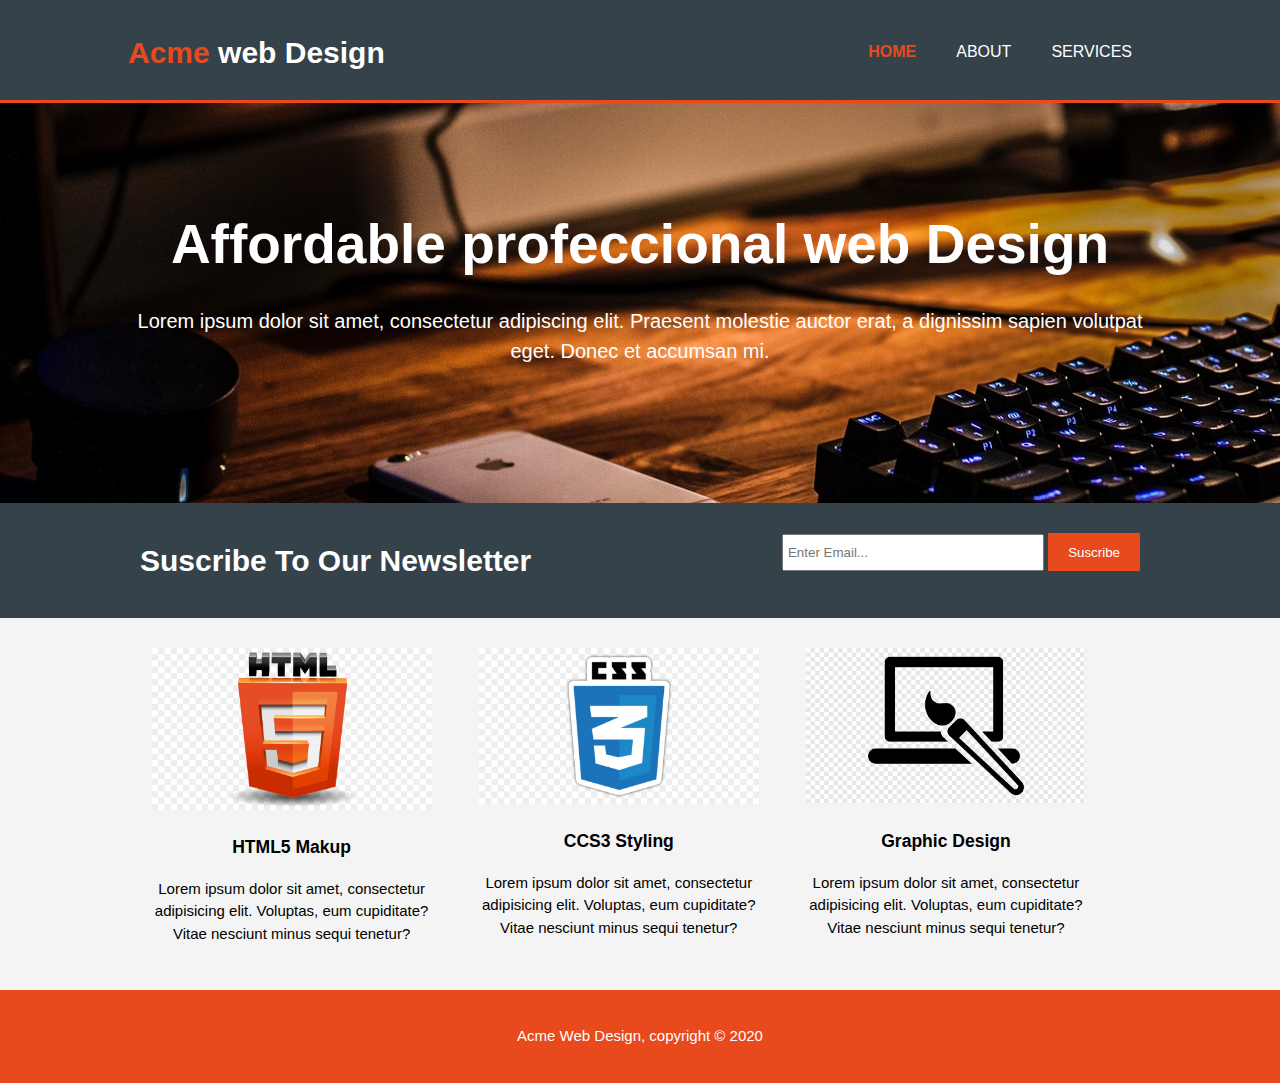
<file: index.html>
<!DOCTYPE html>
<html lang="en">
<head>
    <meta charset="UTF-8">
    <meta name="viewport" content="width=device-width"> 
    <meta name="description" content="Affordable and profesional web design"> 
    <meta name="keywords" content="web design, Affordable web design profeccional">   
    <meta name="author" content="Brad Traversy">
    <title>Acme web Design / welcome</title> 
    <link rel="stylesheet" href="./css/style.css"> 
</head>
<body>
    <header>
        <div class="container">  
            <div id="branding">  
                <h1><span class="highlight">Acme</span> web Design </h1>
            </div> 
            <nav> 
                <ul> 
                    <li class="current"><a href="index.html">Home</a></li>
                    <li><a href="about.html">About</a></li>
                    <li><a href="services.html">Services</a></li>
                </ul>
            </nav>
        </div>
    </header> 

    <section id="showcase"> 
        <div class="container"> 
            <h1>Affordable profeccional web Design</h1> 
            <p>Lorem ipsum dolor sit amet, consectetur adipiscing elit. Praesent molestie auctor erat, a dignissim sapien volutpat eget. Donec et accumsan mi. </p>
        </div>
    </section> 

    <section id="newsletter"> 
        <div class="container"> 
            <h1>Suscribe To Our Newsletter</h1> 
            <form> 
                <input type="email" placeholder="Enter Email..."> 
                <button type="submit" class="button_1">Suscribe</button>
            </form>
        </div>
    </section> 

    <section id="boxes"> 
        <div class="container"> 
            <div class="box">  
                <img src="./img/logo_html.jpg" alt="">
                <h3>HTML5 Makup</h3> 
                <p>Lorem ipsum dolor sit amet, consectetur adipisicing elit. Voluptas, eum cupiditate? Vitae nesciunt minus sequi tenetur?</p>
            </div>
            <div class="box">  
                <img src="./img/logo_css.jpg" alt="">
                <h3>CCS3 Styling</h3> 
                <p>Lorem ipsum dolor sit amet, consectetur adipisicing elit. Voluptas, eum cupiditate? Vitae nesciunt minus sequi tenetur?</p>
            </div>
            <div class="box">  
                <img src="./img/logo_brush.png" alt="">
                <h3>Graphic Design</h3> 
                <p>Lorem ipsum dolor sit amet, consectetur adipisicing elit. Voluptas, eum cupiditate? Vitae nesciunt minus sequi tenetur?</p>
            </div>
        </div>
    </section> 

    <footer> 
        <p>Acme Web Design, copyright &copy; 2020</p>
    </footer>
</body>
</html>
</file>
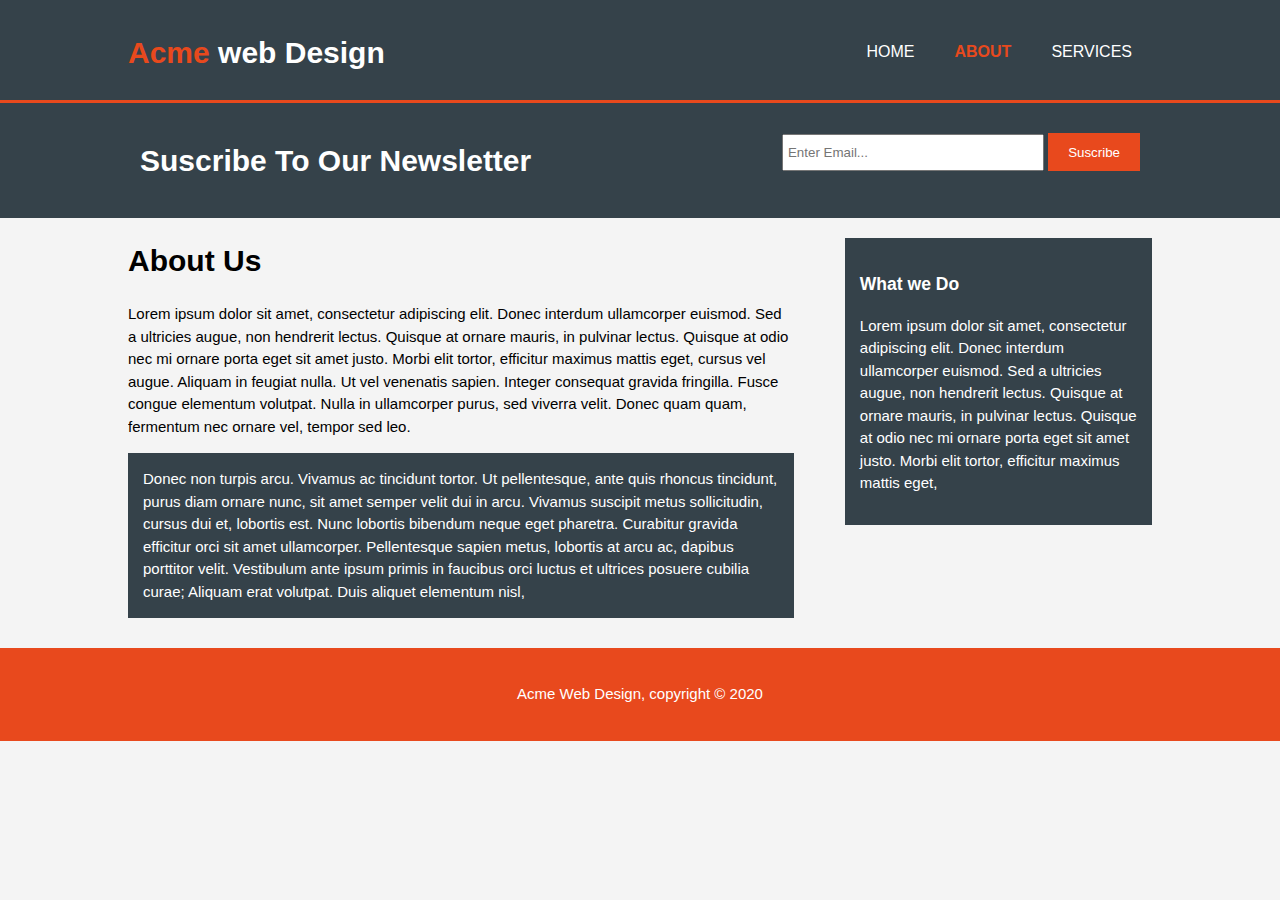
<file: about.html>
<!DOCTYPE html>
<html lang="en">
<head>
    <meta charset="UTF-8">
    <meta name="viewport" content="width=device-width"> 
    <meta name="description" content="Affordable and profesional web design"> 
    <meta name="keywords" content="web design, Affordable web design profeccional">   
    <meta name="author" content="Brad Traversy">
    <title>Acme web Design / About</title> 
    <link rel="stylesheet" href="./css/style.css"> 
</head>
<body>
    <header>
        <div class="container">  
            <div id="branding">  
                <h1><span class="highlight">Acme</span> web Design </h1>
            </div> 
            <nav> 
                <ul> 
                    <li><a href="index.html">Home</a></li>
                    <li class="current"><a href="about.html">About</a></li>
                    <li><a href="services.html">Services</a></li>
                </ul>
            </nav>
        </div>
    </header> 

    <section id="newsletter"> 
        <div class="container"> 
            <h1>Suscribe To Our Newsletter</h1> 
            <form> 
                <input type="email" placeholder="Enter Email..."> 
                <button type="submit" class="button_1">Suscribe</button>
            </form>
        </div>
    </section> 

    <section id="main"> 
        <div class="container"> 
           <article id="main-col"> 
                <h1 class="page-title">About Us</h1> 
                <p>Lorem ipsum dolor sit amet, consectetur adipiscing elit. Donec interdum ullamcorper euismod. Sed a ultricies augue, non hendrerit lectus. Quisque at ornare mauris, in pulvinar lectus. Quisque at odio nec mi ornare porta eget sit amet justo. Morbi elit tortor, efficitur maximus mattis eget, cursus vel augue. Aliquam in feugiat nulla. Ut vel venenatis sapien. Integer consequat gravida fringilla. Fusce congue elementum volutpat. Nulla in ullamcorper purus, sed viverra velit. Donec quam quam, fermentum nec ornare vel, tempor sed leo.</p>
                    
                <p class="dark">  Donec non turpis arcu. Vivamus ac tincidunt tortor. Ut pellentesque, ante quis rhoncus tincidunt, purus diam ornare nunc, sit amet semper velit dui in arcu. Vivamus suscipit metus sollicitudin, cursus dui et, lobortis est. Nunc lobortis bibendum neque eget pharetra. Curabitur gravida efficitur orci sit amet ullamcorper. Pellentesque sapien metus, lobortis at arcu ac, dapibus porttitor velit. Vestibulum ante ipsum primis in faucibus orci luctus et ultrices posuere cubilia curae; Aliquam erat volutpat. Duis aliquet elementum nisl,</p>
           </article> 

           <aside id="sidebar">  
               <div class="dark">
                 <h3>What we Do</h3> 
                 <p>Lorem ipsum dolor sit amet, consectetur adipiscing elit. Donec interdum ullamcorper euismod. Sed a ultricies augue, non hendrerit lectus. Quisque at ornare mauris, in pulvinar lectus. Quisque at odio nec mi ornare porta eget sit amet justo. Morbi elit tortor, efficitur maximus mattis eget,</p> 
               </div>
           </aside>
        </div>
    </section> 

    <footer> 
        <p>Acme Web Design, copyright &copy; 2020</p>
    </footer>
</body>
</html>
</file>
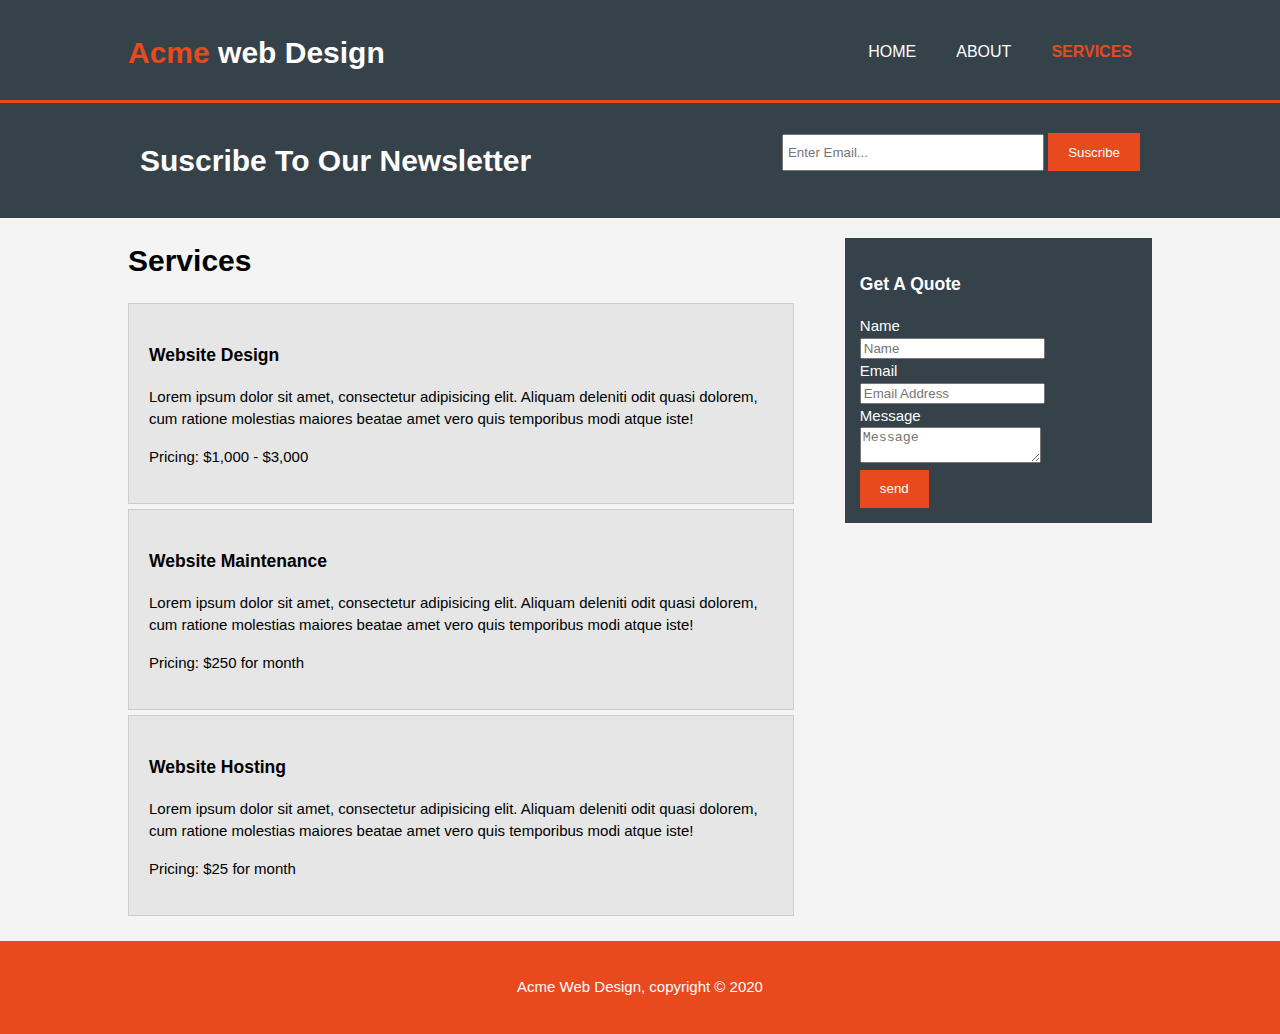
<file: services.html>
<!DOCTYPE html>
<html lang="en">
<head>
    <meta charset="UTF-8">
    <meta name="viewport" content="width=device-width"> 
    <meta name="description" content="Affordable and profesional web design"> 
    <meta name="keywords" content="web design, Affordable web design profeccional">   
    <meta name="author" content="Brad Traversy">
    <title>Acme web Design / Services</title> 
    <link rel="stylesheet" href="./css/style.css"> 
</head>
<body>
    <header>
        <div class="container">  
            <div id="branding">  
                <h1><span class="highlight">Acme</span> web Design </h1>
            </div> 
            <nav> 
                <ul> 
                    <li><a href="index.html">Home</a></li>
                    <li><a href="about.html">About</a></li>
                    <li class="current"><a href="services.html">Services</a></li>
                </ul>
            </nav>
        </div>
    </header> 

    <section id="newsletter"> 
        <div class="container"> 
            <h1>Suscribe To Our Newsletter</h1> 
            <form> 
                <input type="email" placeholder="Enter Email..."> 
                <button type="submit" class="button_1">Suscribe</button>
            </form>
        </div>
    </section> 

    <section id="main"> 
        <div class="container"> 
           <article id="main-col"> 
                <h1 class="page-title">Services</h1> 
                <ul id="services"> 
                    <li> 
                        <h3>Website Design</h3> 
                        <p>Lorem ipsum dolor sit amet, consectetur adipisicing elit. Aliquam deleniti odit quasi dolorem, cum ratione molestias maiores beatae amet vero quis temporibus modi atque iste!</p> 
                        <p>Pricing: $1,000 - $3,000</p>
                    </li>
                    <li> 
                        <h3>Website Maintenance</h3> 
                        <p>Lorem ipsum dolor sit amet, consectetur adipisicing elit. Aliquam deleniti odit quasi dolorem, cum ratione molestias maiores beatae amet vero quis temporibus modi atque iste!</p> 
                        <p>Pricing: $250 for month</p>
                    </li>
                    <li> 
                        <h3>Website Hosting</h3> 
                        <p>Lorem ipsum dolor sit amet, consectetur adipisicing elit. Aliquam deleniti odit quasi dolorem, cum ratione molestias maiores beatae amet vero quis temporibus modi atque iste!</p> 
                        <p>Pricing: $25 for month</p>
                    </li>
                </ul>
           </article> 

           <aside id="sidebar">  
               <div class="dark">
                 <h3>Get A Quote</h3> 
                 <form class="qoute"> 
                     <div> 
                         <label>Name</label><br> 
                         <input type="text" placeholder="Name">
                     </div> 
                     <div> 
                         <label>Email</label><br> 
                         <input type="email" placeholder="Email Address">
                     </div> 
                     <div> 
                         <label>Message</label><br> 
                         <textarea placeholder="Message"></textarea>
                     </div> 
                     <button class="button_1" type="submit">send</button>
                 </form>
               </div>
           </aside>
        </div>
    </section> 

    <footer> 
        <p>Acme Web Design, copyright &copy; 2020</p>
    </footer>
</body>
</file>
<file: css/style.css>
body{ 
    font: 15px/1.5 Arial, Helvetica, sans-serif; 
    padding: 0; 
    margin: 0; 
    background-color: #f4f4f4; 
}  

/* Global */
.container{ 
    width: 80%; 
    margin: auto; 
    overflow: hidden;
}  

ul{ 
    margin: 0; 
    padding: 0;    
}  

.button_1{ 
    height: 38px; 
    background: #e8491d; 
    border: 0;
    padding-left: 20px; 
    padding-right: 20px; 
    color: #ffffff;
} 

.dark{ 
    padding: 15px; 
    background: #35424a; 
    color: #ffffff; 
    margin-top: 10px; 
    margin-bottom: 10px;
}

/* Header **/ 
header{ 
    background: #35424a; 
    color: #ffffff;
    padding-top:30px; 
    min-height: 70px; 
    border-bottom: #e8491d 3px solid;
} 

header a{ 
    color: #ffffff; 
    text-decoration: none; 
    text-transform: uppercase; 
    font-size: 16px;
} 

header li{ 
    float: left; 
    display: inline;  
    padding: 0 20px 0 20px;
} 

header #branding{ 
    float: left;
}  

header #branding h1{ 
    margin: 0; 
} 

header nav{ 
    float: right;  
    margin-top: 10px; 
} 

header .highlight, header .current a{ 
    color: #e8491d; 
    font-weight: bold; 
} 

header a:hover{ 
    color: #cccccc; 
    font-weight: bold;
} 

/* Showcase */ 
#showcase{ 
    min-height: 400px; 
    background: url('../img/showcase.jpg') no-repeat 0 -500px; 
    text-align: center; 
    color: #ffffff;
} 

#showcase h1{
    margin-top: 100px; 
    font-size: 55px; 
    margin-bottom: 10px;
 } 

 #showcase p{ 
     font-size: 20px;
 }  
 
/* Newsletter */
 #newsletter{ 
     padding: 15px; 
     color: #ffffff; 
     background: #35424a;
 } 

 #newsletter h1{ 
     float: left;
 } 

 #newsletter form{ 
     float: right; 
     margin-top: 15px;
 } 

 #newsletter input[type="email"]{ 
    padding: 4px; 
    height: 25px; 
    width: 250px;
 } 

 /* Boxes */ 
#boxes{ 
    margin-top: 20px;  
} 

#boxes .box{ 
    float: left;  
    text-align: center;
    width: 30%;   
    padding: 10px;
}  

#boxes .box img{ 
    width: 280px;
}  

/* Sidebar*/ 
aside#sidebar{ 
    float: right; 
    width: 30%; 
    margin-top: 10px;
}  

aside#sidebar .quote input, aside#sidebar .quote textarea{ 
    width: 90%; 
    padding: 5px;
}

/* Main-col */ 
article#main-col{ 
    float: left; 
    width: 65%;
} 

/* Services */ 
ul#services li{ 
    list-style: none; 
    padding: 20px;  
    border: #cccccc solid 1px; 
    margin-bottom: 5px; 
    background: #e6e6e6;
}

footer{ 
    padding: 20px; 
    margin-top: 20px; 
    color: #ffffff; 
    background-color: #e8491d; 
    text-align: center;
} 

/* Media Queries */ 
@media(max-width: 768px){ 
   header #branding, 
   header nav, 
   header nav li,
   #newsletter h1,
   #newsletter form, 
   #boxes .box, 
   article#main-col, 
   aside#sidebar{ 
       float: none; 
       text-align: center; 
       width: 100%;
   } 

   header{ 
       padding-bottom: 20px;
   } 

   #showcase h1{ 
       margin-top: 40px;
   } 

   #newsletter button, .quote button{ 
       display: block; 
       width: 100%;
   } 

   #newsletter form input[type="email"], .quote input, .quote textarea{ 
       width: 100%; 
       margin-bottom: 5px;
   }
}
</file>
